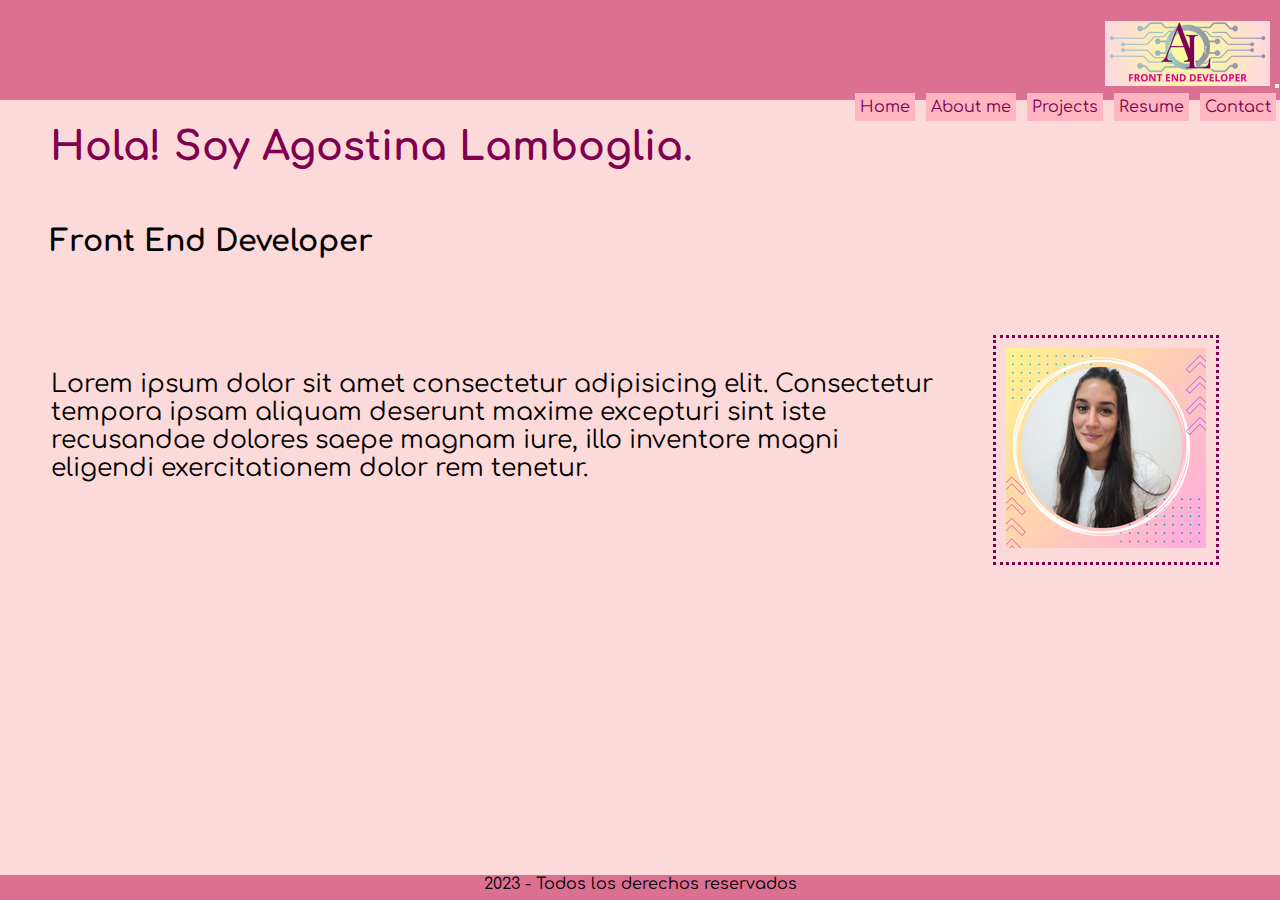
<file: index.html>
<!DOCTYPE html>
<html lang="en">
<head>
    <meta charset="UTF-8">
    <meta http-equiv="X-UA-Compatible" content="IE=edge">
    <meta name="viewport" content="width=device-width, initial-scale=1.0">
    <!--link de tipografia-->
    <link rel="preconnect" href="https://fonts.googleapis.com"><link rel="preconnect" href="https://fonts.gstatic.com" crossorigin><link href="https://fonts.googleapis.com/css2?family=Comfortaa:wght@300;700&display=swap" rel="stylesheet">
    <!-- link de BT -->
    <link href="https://cdn.jsdelivr.net/npm/bootstrap@5.3.0/dist/css/bootstrap.min.css" rel="stylesheet" integrity="sha384-9ndCyUaIbzAi2FUVXJi0CjmCapSmO7SnpJef0486qhLnuZ2cdeRhO02iuK6FUUVM" crossorigin="anonymous">
    <!--LINK de mi CSS-->
    <link rel="stylesheet" href="css/main.css">
    <title>Home - Portfolio Front</title>
</head>

<body>
    <header>
        <!-- menu de bootstrap -->
        <nav class="navbar navbar-expand-lg" menu-color>
            <div class="container-fluid">
              <a class="navbar-brand" href="#">
                <a href="index.html"><img src="img/logo.png.png" alt="logo"></a>
              </a>
              <button class="navbar-toggler" type="button" data-bs-toggle="collapse" data-bs-target="#navbarSupportedContent" aria-controls="navbarSupportedContent" aria-expanded="false" aria-label="Toggle navigation">
                <span class="navbar-toggler-icon"></span>
              </button>
              <div class="collapse navbar-collapse" id="navbarSupportedContent">
                <ul class="navbar-nav me-auto mb-2 mb-lg-0">
                    <li class="nav-item">
                        <a class="nav-link color-link" href="index.html">Home</a>
                      </li>
                      <li class="nav-item">
                        <a class="nav-link color-link" href="pages/about.html">About me</a>
                      </li>
                      <li class="nav-item">
                        <a class="nav-link color-link" href="pages/projects.html">Projects</a>
                      </li>
                      <li class="nav-item">
                        <a class="nav-link color-link" href="pages/resume.html">Resume</a>
                      </li>
                      <li class="nav-item">
                        <a class="nav-link color-link" href="pages/contact.html">Contact</a>
                      </li>
                </ul>
              </div>
            </div>
          </nav>

    </header>

    <main class="home">
        <h1 class="indexh1">Hola! Soy Agostina Lamboglia.</h1>
        <h2 class="indexh2">Front End Developer</h2>

        <section class="contentMainHome">
                <div>
                    <p class="parrafoindex">Lorem ipsum dolor sit amet consectetur adipisicing elit. Consectetur tempora ipsam aliquam deserunt maxime excepturi sint iste recusandae dolores saepe magnam iure, illo inventore magni eligendi exercitationem dolor rem tenetur.</p>
                </div>

                <div class="imgHome">
                    <img src="img/fotoperfildeveloper.png" alt="imagen de referencia de desarrollador">
                </div>
        </section>
        
    </main>

    <footer>
        <p>2023 - Todos los derechos reservados</p>
    </footer>

    <!-- script de BT -->
    <script src="https://cdn.jsdelivr.net/npm/bootstrap@5.3.0/dist/js/bootstrap.bundle.min.js" integrity="sha384-geWF76RCwLtnZ8qwWowPQNguL3RmwHVBC9FhGdlKrxdiJJigb/j/68SIy3Te4Bkz" crossorigin="anonymous"></script>

</body>
</html>
</file>
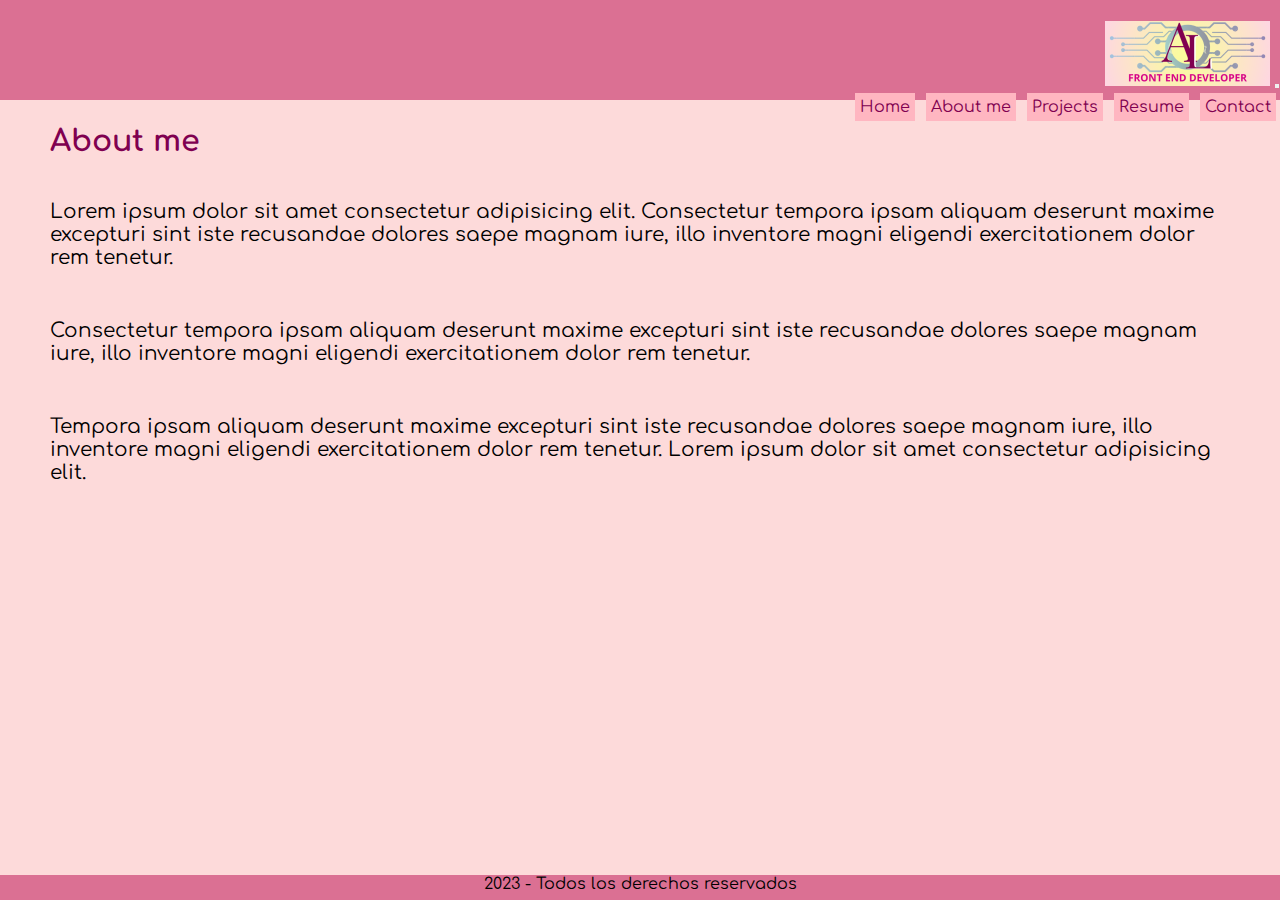
<file: pages/about.html>
<!DOCTYPE html>
<html lang="en">
<head>
    <meta charset="UTF-8">
    <meta http-equiv="X-UA-Compatible" content="IE=edge">
    <meta name="viewport" content="width=device-width, initial-scale=1.0">
    <!--link de tipografia-->
    <link rel="preconnect" href="https://fonts.googleapis.com"><link rel="preconnect" href="https://fonts.gstatic.com" crossorigin><link href="https://fonts.googleapis.com/css2?family=Comfortaa:wght@300;700&display=swap" rel="stylesheet">
    <!-- link de BT -->
    <link href="https://cdn.jsdelivr.net/npm/bootstrap@5.3.0/dist/css/bootstrap.min.css" rel="stylesheet" integrity="sha384-9ndCyUaIbzAi2FUVXJi0CjmCapSmO7SnpJef0486qhLnuZ2cdeRhO02iuK6FUUVM" crossorigin="anonymous">
    <!--LINK de mi CSS-->
    <link rel="stylesheet" href="../css/main.css">
    <title>About me</title>
</head>

<body>
    <header>
      <!-- menu de bootstrap -->
      <nav class="navbar navbar-expand-lg" menu-color>
        <div class="container-fluid">
          <a class="navbar-brand" href="#">
            <a href="../index.html"><img src="../img/logo.png.png" alt="logo"></a>
          </a>
          <button class="navbar-toggler" type="button" data-bs-toggle="collapse" data-bs-target="#navbarSupportedContent" aria-controls="navbarSupportedContent" aria-expanded="false" aria-label="Toggle navigation">
            <span class="navbar-toggler-icon"></span>
          </button>
          <div class="collapse navbar-collapse" id="navbarSupportedContent">
            <ul class="navbar-nav me-auto mb-2 mb-lg-0">
              <li class="nav-item">
                <a class="nav-link color-link" href="../index.html">Home</a>
              </li>
              <li class="nav-item">
                <a class="nav-link color-link" href="about.html">About me</a>
              </li>
              <li class="nav-item">
                <a class="nav-link color-link" href="projects.html">Projects</a>
              </li>
              <li class="nav-item">
                <a class="nav-link color-link" href="resume.html">Resume</a>
              </li>
              <li class="nav-item">
                <a class="nav-link color-link" href="contact.html">Contact</a>
              </li>
            </ul>
          </div>
        </div>
      </nav>
    </header>
    
    <main class="mainAbout">
        <h1 class="abouth1">About me</h1>
      
        <div>
            <p class="aboutP">Lorem ipsum dolor sit amet consectetur adipisicing elit. Consectetur tempora ipsam aliquam deserunt maxime excepturi sint iste recusandae dolores saepe magnam iure, illo inventore magni eligendi exercitationem dolor rem tenetur.</p>
            
            <p class="aboutP">Consectetur tempora ipsam aliquam deserunt maxime excepturi sint iste recusandae dolores saepe magnam iure, illo inventore magni eligendi exercitationem dolor rem tenetur.</p>
            
            <p class="aboutP">Tempora ipsam aliquam deserunt maxime excepturi sint iste recusandae dolores saepe magnam iure, illo inventore magni eligendi exercitationem dolor rem tenetur. Lorem ipsum dolor sit amet consectetur adipisicing elit.</p>
        </div>
    </main>

    <footer>
        <p>2023 - Todos los derechos reservados</p>
    </footer>

    <!-- script de BT -->
    <script src="https://cdn.jsdelivr.net/npm/bootstrap@5.3.0/dist/js/bootstrap.bundle.min.js" integrity="sha384-geWF76RCwLtnZ8qwWowPQNguL3RmwHVBC9FhGdlKrxdiJJigb/j/68SIy3Te4Bkz" crossorigin="anonymous"></script>

</body>
</html>
</file>
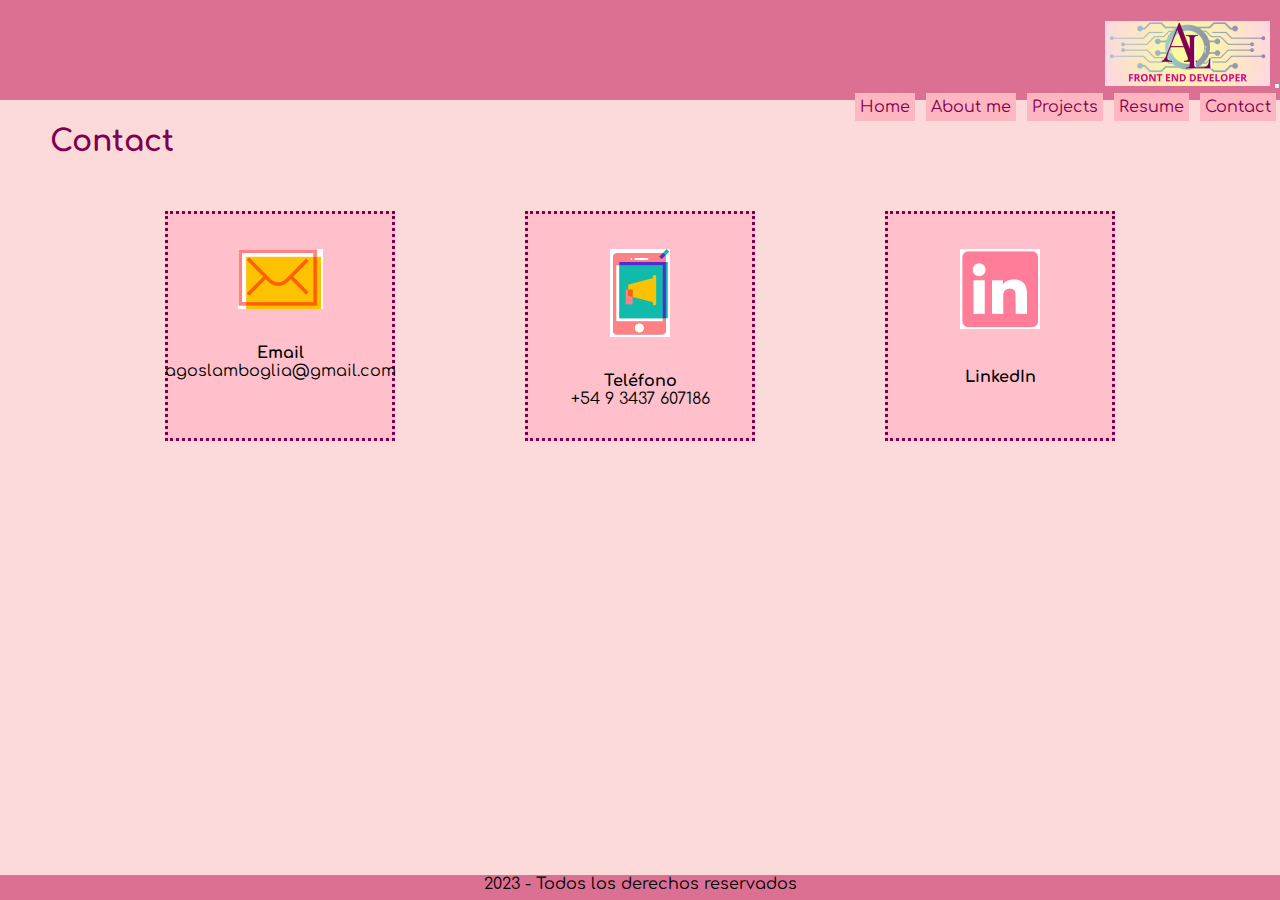
<file: pages/contact.html>
<!DOCTYPE html>
<html lang="en">
<head>
    <meta charset="UTF-8">
    <meta http-equiv="X-UA-Compatible" content="IE=edge">
    <meta name="viewport" content="width=device-width, initial-scale=1.0">
    <!--link de tipografia-->
    <link rel="preconnect" href="https://fonts.googleapis.com"><link rel="preconnect" href="https://fonts.gstatic.com" crossorigin><link href="https://fonts.googleapis.com/css2?family=Comfortaa:wght@300;700&display=swap" rel="stylesheet">
    <!-- link de BT -->
    <link href="https://cdn.jsdelivr.net/npm/bootstrap@5.3.0/dist/css/bootstrap.min.css" rel="stylesheet" integrity="sha384-9ndCyUaIbzAi2FUVXJi0CjmCapSmO7SnpJef0486qhLnuZ2cdeRhO02iuK6FUUVM" crossorigin="anonymous">
    <!--LINK de mi CSS-->
    <link rel="stylesheet" href="../css/main.css">
    <title>Contact</title>
</head>

<body>
  <header>
        <!-- menu de bootstrap -->
        <nav class="navbar navbar-expand-lg" menu-color>
          <div class="container-fluid">
            <a class="navbar-brand" href="#">
              <a href="../index.html"><img src="../img/logo.png.png" alt="logo"></a>
            </a>
            <button class="navbar-toggler" type="button" data-bs-toggle="collapse" data-bs-target="#navbarSupportedContent" aria-controls="navbarSupportedContent" aria-expanded="false" aria-label="Toggle navigation">
              <span class="navbar-toggler-icon"></span>
            </button>
            <div class="collapse navbar-collapse" id="navbarSupportedContent">
              <ul class="navbar-nav me-auto mb-2 mb-lg-0">
                  <li class="nav-item">
                      <a class="nav-link color-link" href="../index.html">Home</a>
                    </li>
                    <li class="nav-item">
                      <a class="nav-link color-link" href="about.html">About me</a>
                    </li>
                    <li class="nav-item">
                      <a class="nav-link color-link" href="projects.html">Projects</a>
                    </li>
                    <li class="nav-item">
                      <a class="nav-link color-link" href="resume.html">Resume</a>
                    </li>
                    <li class="nav-item">
                      <a class="nav-link color-link" href="contact.html">Contact</a>
                    </li>
              </ul>
            </div>
          </div>
        </nav>
    </header>
    
    <main class="mainContact">
        <h1 class="contacth1">Contact</h1>
        <!--grilla con opciones de contacto-->
        <nav>
            <ul class="contenedorContactos">

              <div class="medioContacto">
                <img class="imgContacto" src="../img/logo-email.png.png" alt="logo email">
                <h2 class="contacth2">Email</h2>
                <p class="contactp">agoslamboglia@gmail.com</p>
              </div>
                
              <div class="medioContacto">
                <img class="imgContacto" src="../img/logo-tel.png.png" alt="logo telefono">
                <h2 class="contacth2">Teléfono</h2>
                <p class="contactp">+54 9 3437 607186</p>
              </div>
                
                <!-- enlace absoluto - el logo abre pestaña nueva linkedin-->
              <div class="medioContacto">
                <a href="https://www.linkedin.com/in/agostinalamboglia/"  target="blanket"><img class="imgContacto" src="../img/logolinkedin.png.png" alt="logo LinkedIn"></a>
                <h2 class="contacth2">LinkedIn</h2>
              </div>

            </ul>
        </nav>

    </main>

    <footer>
        <p>2023 - Todos los derechos reservados</p>
    </footer>

    <!-- script de BT -->
    <script src="https://cdn.jsdelivr.net/npm/bootstrap@5.3.0/dist/js/bootstrap.bundle.min.js" integrity="sha384-geWF76RCwLtnZ8qwWowPQNguL3RmwHVBC9FhGdlKrxdiJJigb/j/68SIy3Te4Bkz" crossorigin="anonymous"></script>
</body>

</html>
</file>
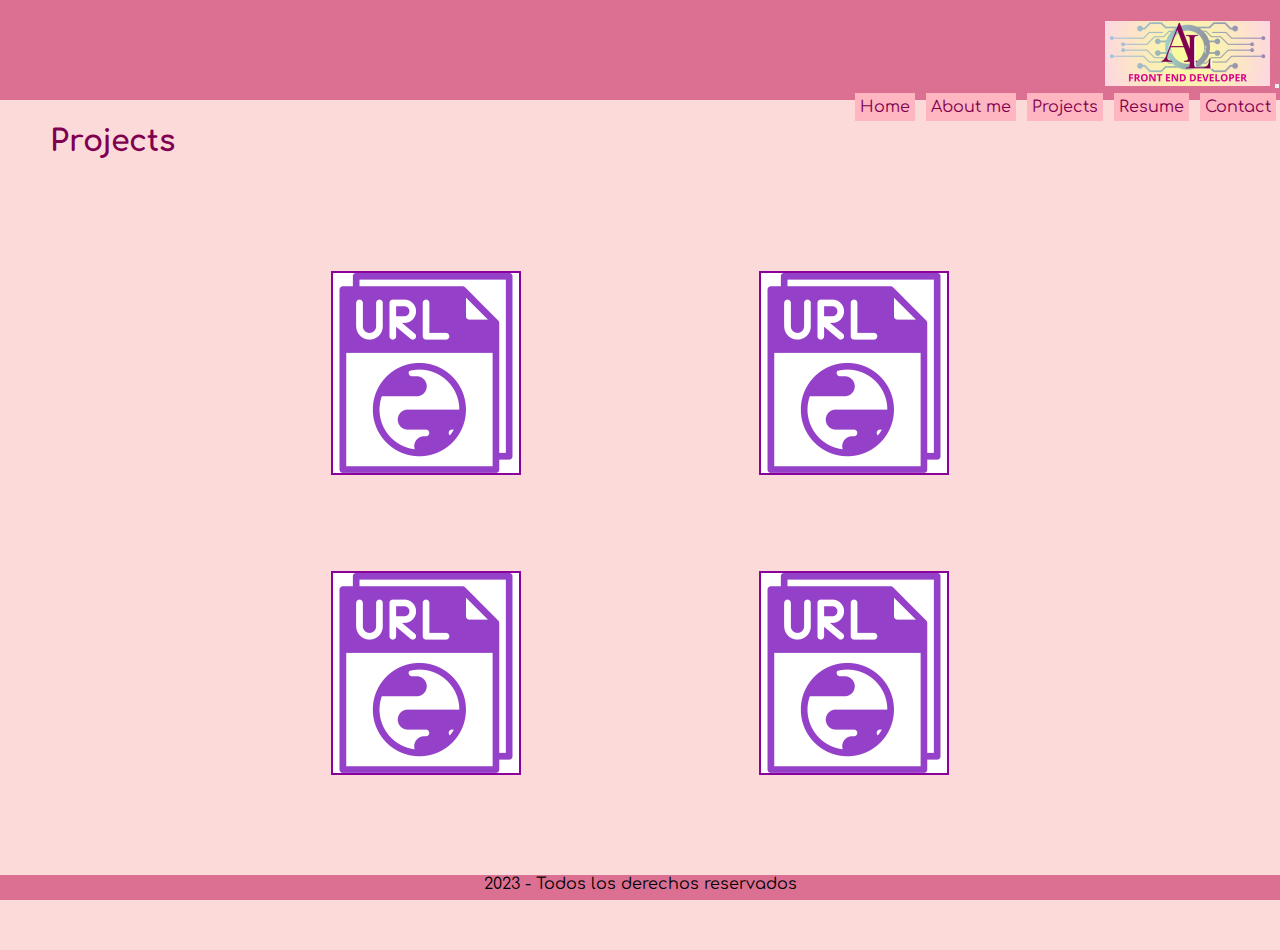
<file: pages/projects.html>
<!DOCTYPE html>
<html lang="en">
<head>
    <meta charset="UTF-8">
    <meta http-equiv="X-UA-Compatible" content="IE=edge">
    <meta name="viewport" content="width=device-width, initial-scale=1.0">
    <!--link de tipografia-->
    <link rel="preconnect" href="https://fonts.googleapis.com"><link rel="preconnect" href="https://fonts.gstatic.com" crossorigin><link href="https://fonts.googleapis.com/css2?family=Comfortaa:wght@300;700&display=swap" rel="stylesheet">
    <!-- link de BT -->
    <link href="https://cdn.jsdelivr.net/npm/bootstrap@5.3.0/dist/css/bootstrap.min.css" rel="stylesheet" integrity="sha384-9ndCyUaIbzAi2FUVXJi0CjmCapSmO7SnpJef0486qhLnuZ2cdeRhO02iuK6FUUVM" crossorigin="anonymous">
    <!--LINK de mi CSS-->
    <link rel="stylesheet" href="../css/main.css">
    <title>Projects</title>
</head>

<body>
    <header>
        <!-- menu de bootstrap -->
        <nav class="navbar navbar-expand-lg" menu-color>
          <div class="container-fluid">
            <a class="navbar-brand" href="#">
              <a href="../index.html"><img src="../img/logo.png.png" alt="logo"></a>
            </a>
            <button class="navbar-toggler" type="button" data-bs-toggle="collapse" data-bs-target="#navbarSupportedContent" aria-controls="navbarSupportedContent" aria-expanded="false" aria-label="Toggle navigation">
              <span class="navbar-toggler-icon"></span>
            </button>
            <div class="collapse navbar-collapse" id="navbarSupportedContent">
              <ul class="navbar-nav me-auto mb-2 mb-lg-0">
                <li class="nav-item">
                  <a class="nav-link color-link" href="../index.html">Home</a>
                </li>
                <li class="nav-item">
                  <a class="nav-link color-link" href="about.html">About me</a>
                </li>
                <li class="nav-item">
                  <a class="nav-link color-link" href="projects.html">Projects</a>
                </li>
                <li class="nav-item">
                  <a class="nav-link color-link" href="resume.html">Resume</a>
                </li>
                <li class="nav-item">
                  <a class="nav-link color-link" href="contact.html">Contact</a>
                </li>
              </ul>
            </div>
          </div>
        </nav>
    </header>

    <main class="mainProjects">
      <div>
        <h1 class="projectsh1">Projects</h1>
      </div>

        <!-- Próxima grilla con links de proyectos de muestra -->
      <div class="grillaProjects">
        <a href=""><img class="imgProjects" src="../img/projectLink.png" alt="project1"></a>
        <a href=""><img class="imgProjects" src="../img/projectLink.png" alt="project2"></a>
        <a href=""><img class="imgProjects" src="../img/projectLink.png" alt="project3"></a>
        <a href=""><img class="imgProjects" src="../img/projectLink.png" alt="project4"></a>
      </div>

    </main>

    <footer>
        <p class="footerprojects">2023 - Todos los derechos reservados</p>
    </footer>

    <!-- script de BT -->
    <script src="https://cdn.jsdelivr.net/npm/bootstrap@5.3.0/dist/js/bootstrap.bundle.min.js" integrity="sha384-geWF76RCwLtnZ8qwWowPQNguL3RmwHVBC9FhGdlKrxdiJJigb/j/68SIy3Te4Bkz" crossorigin="anonymous"></script>
</body>
</html>
</file>
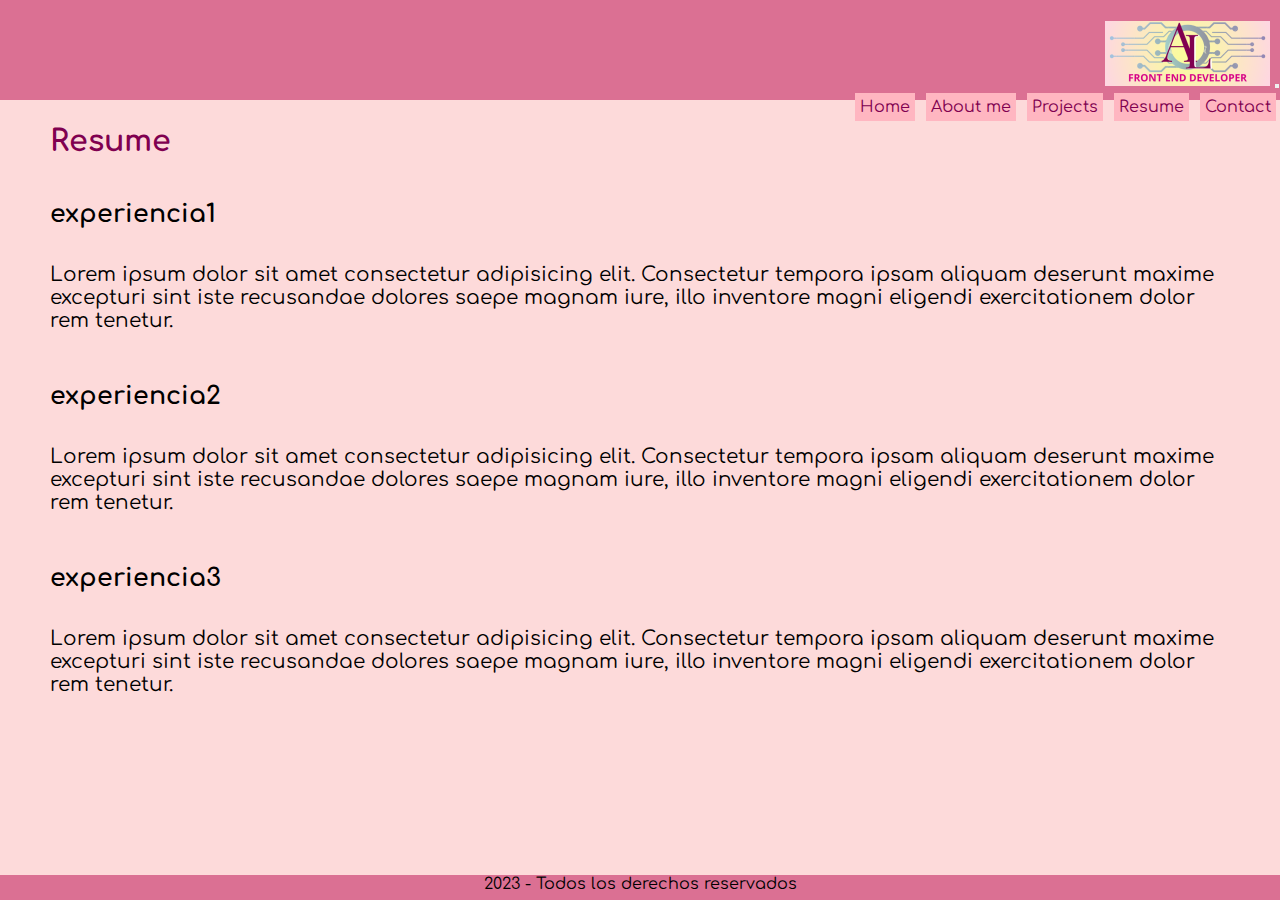
<file: pages/resume.html>
<!DOCTYPE html>
<html lang="en">
<head>
    <meta charset="UTF-8">
    <meta http-equiv="X-UA-Compatible" content="IE=edge">
    <meta name="viewport" content="width=device-width, initial-scale=1.0">
    <!--link de tipografia-->
    <link rel="preconnect" href="https://fonts.googleapis.com"><link rel="preconnect" href="https://fonts.gstatic.com" crossorigin><link href="https://fonts.googleapis.com/css2?family=Comfortaa:wght@300;700&display=swap" rel="stylesheet">
    <!-- link de BT -->
    <link href="https://cdn.jsdelivr.net/npm/bootstrap@5.3.0/dist/css/bootstrap.min.css" rel="stylesheet" integrity="sha384-9ndCyUaIbzAi2FUVXJi0CjmCapSmO7SnpJef0486qhLnuZ2cdeRhO02iuK6FUUVM" crossorigin="anonymous">
    <!--LINK de mi CSS-->
    <link rel="stylesheet" href="../css/main.css">
    <title>Resume</title>
</head>

<body>
  <header>
   <!-- menu de bootstrap -->
   <nav class="navbar navbar-expand-lg" menu-color>
    <div class="container-fluid">
      <a class="navbar-brand" href="#">
        <a href="../index.html"><img src="../img/logo.png.png" alt="logo"></a>
      </a>
      <button class="navbar-toggler" type="button" data-bs-toggle="collapse" data-bs-target="#navbarSupportedContent" aria-controls="navbarSupportedContent" aria-expanded="false" aria-label="Toggle navigation">
        <span class="navbar-toggler-icon"></span>
      </button>
      <div class="collapse navbar-collapse" id="navbarSupportedContent">
        <ul class="navbar-nav me-auto mb-2 mb-lg-0">
            <li class="nav-item">
                <a class="nav-link color-link" href="../index.html">Home</a>
              </li>
              <li class="nav-item">
                <a class="nav-link color-link" href="about.html">About me</a>
              </li>
              <li class="nav-item">
                <a class="nav-link color-link" href="projects.html">Projects</a>
              </li>
              <li class="nav-item">
                <a class="nav-link color-link" href="resume.html">Resume</a>
              </li>
              <li class="nav-item">
                <a class="nav-link color-link" href="contact.html">Contact</a>
              </li>
        </ul>
      </div>
    </div>
  </nav>
  </header>
    
    <main class="mainResume">
        <h1 class="resumeh1">Resume</h1>
        
        <h2 class="resumeh2">experiencia1</h2>
        <p class="resumep">Lorem ipsum dolor sit amet consectetur adipisicing elit. Consectetur tempora ipsam aliquam deserunt maxime excepturi sint iste recusandae dolores saepe magnam iure, illo inventore magni eligendi exercitationem dolor rem tenetur.</p>

        <h2 class="resumeh2">experiencia2</h2>
        <p class="resumep">Lorem ipsum dolor sit amet consectetur adipisicing elit. Consectetur tempora ipsam aliquam deserunt maxime excepturi sint iste recusandae dolores saepe magnam iure, illo inventore magni eligendi exercitationem dolor rem tenetur.</p>

        <h2 class="resumeh2">experiencia3</h2>
        <p class="resumep">Lorem ipsum dolor sit amet consectetur adipisicing elit. Consectetur tempora ipsam aliquam deserunt maxime excepturi sint iste recusandae dolores saepe magnam iure, illo inventore magni eligendi exercitationem dolor rem tenetur.</p>

    </main>

    <footer>
        <p>2023 - Todos los derechos reservados</p>
    </footer>

    <!-- script de BT -->
    <script src="https://cdn.jsdelivr.net/npm/bootstrap@5.3.0/dist/js/bootstrap.bundle.min.js" integrity="sha384-geWF76RCwLtnZ8qwWowPQNguL3RmwHVBC9FhGdlKrxdiJJigb/j/68SIy3Te4Bkz" crossorigin="anonymous"></script>
    
</body>
</html>
</file>
<file: css/main.css>
/* reset*/
*{
    margin:0;
    padding: 0;
    box-sizing: border-box;}
    
/*estilos generales*/
html{
    font-family: 'Comfortaa', cursive;
    background-color: #FDDADA;}

header{
    padding: 1px;
    height: 100px;
    text-align: right;
    background-color: palevioletred;}

.menu-color{
    background-color: #DB7093;}

li .color-link{
    color: #800050;}

li .color-link:hover{
    background-color: #FDDADA;}

a{
    text-decoration: none;
    color: linen;}

header nav{
    margin-top: 20px;}

header nav ul li{
    display: inline-block;
    background-color: lightpink;
    padding: 5px;
    margin: 3px;}

footer{
    background-color: palevioletred;
    text-align: center;
    height:25px;
    position: fixed; bottom: 0px ; width: 100%;}

/*estilos de home*/
.home{
    text-align: left;
    background-color: #FDDADA;}

main .contentMainHome{
    display: flex;
    justify-content: center;
    align-items: center;
    margin: 1px;
    height: 300px;
}

main .indexh1{
    height: 50px;
    margin-left: 50px;
    padding-top: 25px;
    font-weight: bold;
    font-size: 40px;
    color: #800050;
}

main .indexh2{
    margin:50px;
    font-size: 30px;
    height: 50px;
    padding-top: 25px;
}

main section div .parrafoindex {
    margin: 50px;
    font-size: 25px;
    margin-top: 1px;
}

main section .imgHome{
    margin-right: 60px;
    padding: 10px;
    border: 3px dotted #800050;
}

/*estilos de about me*/
.mainAbout{
    background-color: #FDDADA;
}

main .abouth1{
    height: 50px;
    margin-left: 50px;
    padding-top: 25px;
    font-size: 30px;
    color: #800050;
}

main div .aboutP{
    font-size: 20px;
    margin: 50px;
}

/*estilos de projects*/
.mainProjects{
    background-color: #FDDADA;
}

main .projectsh1{
    height: 50px;
    margin-left: 50px;
    padding-top: 25px;
    font-size: 30px;
    color: #800050;
}

main .imgProjects{
    gap: 15px;
    border: 2px solid #8a019c;
}

/*Grids*/
.grillaProjects{
    justify-content: center;
}

.mainProjects .grillaProjects{
    display: grid;
    grid-template-columns: 35% 35%;
    grid-template-rows: 250px 250px;
    gap: 50px;
    height: 600px;
    margin: 100px;
    justify-items: center;
    align-items: center;
}

/*estilos de resume*/
.mainResume{
    background-color: #FDDADA;
}

main .resumeh1{
    height:50px;
    margin-left:50px;
    padding-top: 25px;
    font-size: 30px;
    color: #800050;
}

main .resumeh2{
    margin: 50px 50px 10px;
    font-size: 25px;
}

main .resumep{
    margin: 35px 50px;
    font-size: 20px;
}

/*estilos de contact*/
.mainContact{
    background-color: #FDDADA;
}

main .contacth1{
    margin:0px;
    height: 50px;
    margin-left: 50px;
    padding-top: 25px;
    font-size: 30px;
    color: #800050;
}

/* aplico flex */
.contenedorContactos{
    margin: 1px;
    height: 350px;
    display: flex;
    flex-flow: row wrap;
    gap: 30px;
    justify-content: center;
    align-items: center;
}

.medioContacto{
    width: 230px;
    height: 230px;
    margin: 50px;
    display: flex;
    flex-direction: column;
    align-items: Center;
    background-color: pink;
    border: 3px dotted #800050;
}

nav div .imgContacto{
    padding: 5px;
    margin: 30px;
}

main .contacth2{
    margin: 30px 50px;
    font-size: 16px;
    font-weight: bold;
    margin: 0;
}

main .contactp{
    font-size: 16px;
    margin: 0;
}

/*MQ mobile INDEX y ABOUT ME*/
@media (max-width: 480px){
    /**/
    .home .indexh1{
        font-size: 25px;
        margin: 1px 25px;
    }
    .home .indexh2{
        font-size: 15px;
        margin: 1px 25px;
    }
    .home .parrafoindex{
        font-size: 10px;
        margin: 5px 25px;
    }
    .home .imgHome{
        border: 3px dotted #800050;
    }

    .home .contentMainHome{
        flex-direction: column;
        justify-content: center;
    }

    footer{
        font-size: 10px;
    }

    /*ABOUT ME*/
    .mainAbout .abouth1{
        font-size: 25px;
        margin: 1px 25px;
    }

    .mainAbout .aboutP{
        font-size: 10px;
        margin: 20px 25px;
    }
}
</file>
